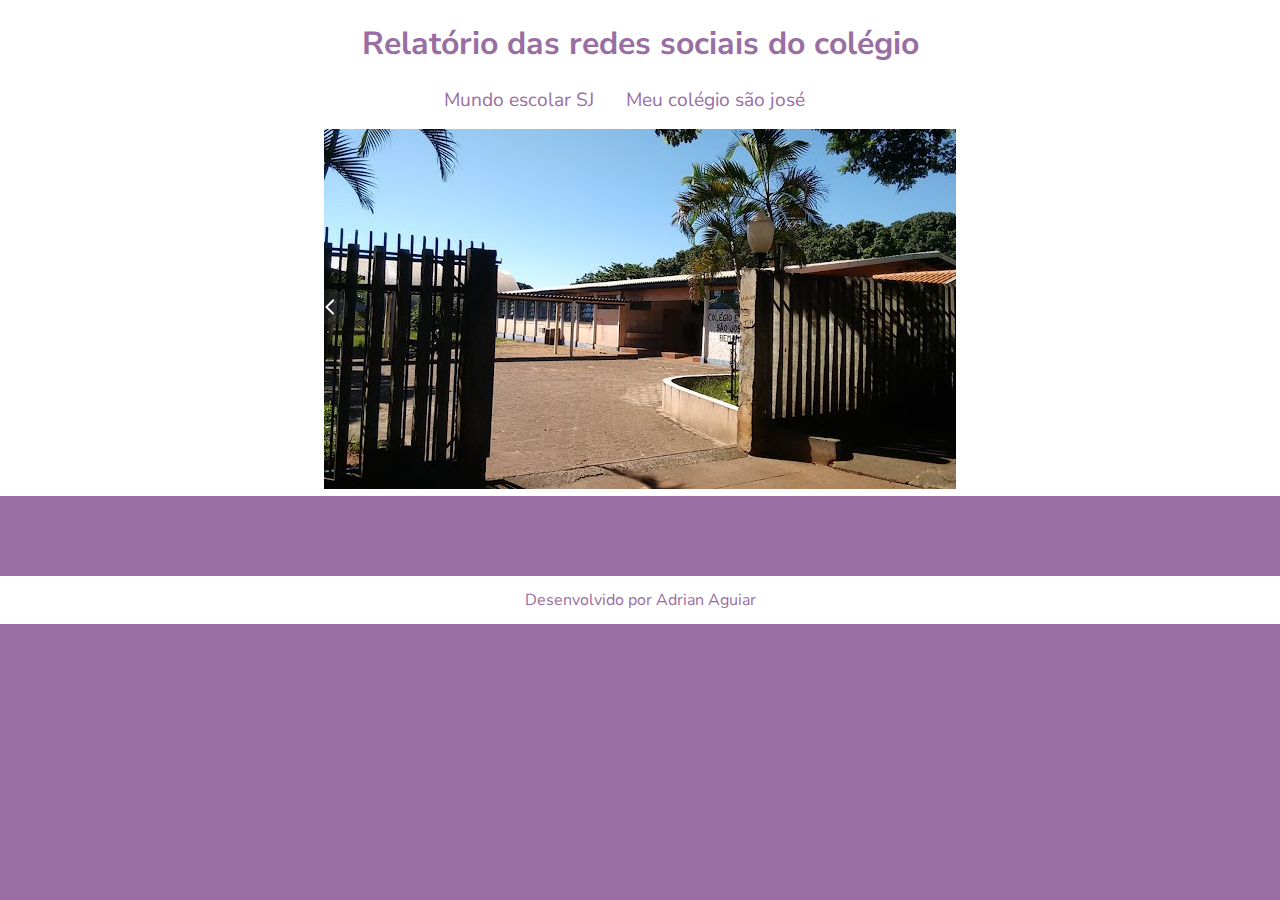
<file: alura-start-storytelling-1-unidade_10/index.html>
<!DOCTYPE html>
<html lang="pt-br">
<head>
    <meta charset="UTF-8">
    <meta name="viewport" content="width=device-width, initial-scale=1.0">
    <title>Redes Sociais do colégio</title>
    <link rel="stylesheet" href="style.css">
    <script src="https://cdn.plot.ly/plotly-2.27.0.min.js" charset="utf-8"></script>
</head>
<body>
    <header>
        <h1>Relatório das redes sociais do colégio</h1>
        <nav>
            <a href="index.html">Mundo escolar SJ</a>
            <a href="#">Meu colégio são josé</a>
        </nav>
        <img src="SJ.jpg" alt="">
    </header>
    <main class="graficos-section">
        <section id="graficos-container" class="graficos-container">
            <!-- crie os gráficos/texto aqui -->
        </section>
    </main>
    <footer>
        <p>Desenvolvido por Adrian Aguiar</p>
    </footer>
    <script type="module" src="graficos/common.js"></script>
    <script type="module" src="graficos/informacoesGlobais.js"></script>
    <script type="module" src="graficos/quantidadeUsuarios.js"></script>
</body>
</html>
</file>
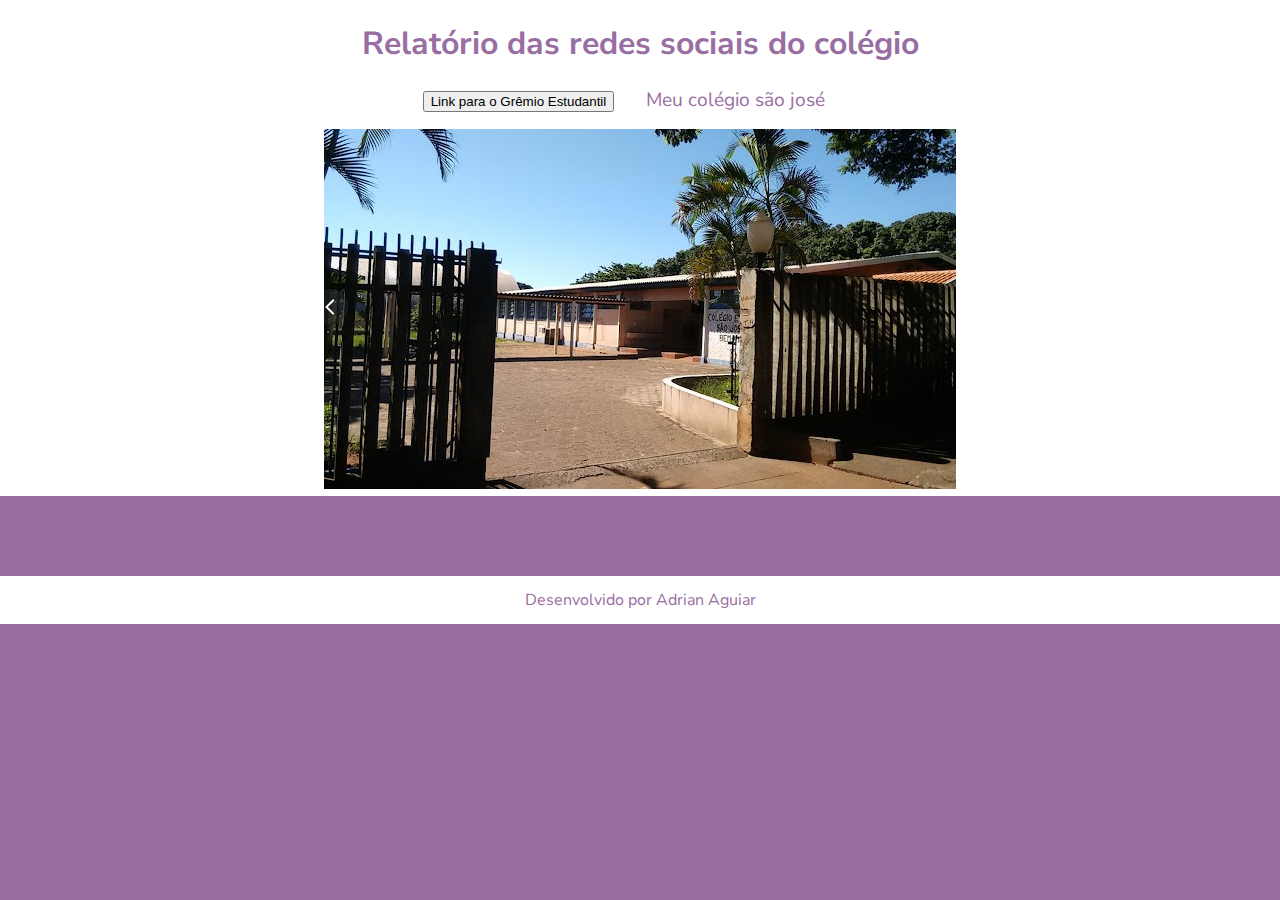
<file: relat-rio-main/alura-start-storytelling-1-unidade_10/index.html>
<!DOCTYPE html>
<html lang="pt-br">
<head>
    <meta charset="UTF-8">
    <meta name="viewport" content="width=device-width, initial-scale=1.0">
    <title>Redes Sociais do colégio</title>
    <link rel="stylesheet" href="style.css">
    <script src="https://cdn.plot.ly/plotly-2.27.0.min.js" charset="utf-8"></script>
</head>
<body>
    <header>
        <h1>Relatório das redes sociais do colégio</h1>
        <nav>
            <a href='https://libertysaojose.my.canva.site/liberty'><button>Link para o Grêmio Estudantil</button></a>
            <a href="#">Meu colégio são josé</a>
        </nav>
        <img src="SJ.jpg" alt="">
    </header>
    <main class="graficos-section">
        <section id="graficos-container" class="graficos-container">
            <!-- crie os gráficos/texto aqui -->
        </section>
    </main>
    <footer>
        <p>Desenvolvido por Adrian Aguiar</p>
    </footer>
    <script type="module" src="graficos/common.js"></script>
    <script type="module" src="graficos/informacoesGlobais.js"></script>
    <script type="module" src="graficos/quantidadeUsuarios.js"></script>
</body>
</html>
</file>
<file: alura-start-storytelling-1-unidade_10/style.css>
@import url('https://fonts.googleapis.com/css2?family=Nunito+Sans:ital,opsz,wght@0,6..12,200..1000;1,6..12,200..1000&display=swap');

:root {
    --bg-color: #996ea3;
    --primary-color: #ffffff;
    --secondary-color: #F05454;
    --font: "Nunito Sans", sans-serif;
}

body {
    background-color: var(--bg-color);
    color: var(--primary-color);
    font-family: var(--font);
    height: 100vh;
    margin: 0;
}

header {
    background-color: var(--primary-color);
    text-align: center;
    padding: 1px;
}

h1 {
    font-size: 2rem;
    color: var(--bg-color);
    font-weight: 700;
}

nav {
    display: flex;
    justify-content: center;
    font-weight: 400;
}

nav a {
    text-decoration: none;
    color: var(--bg-color);
    margin: 0 2rem 1rem 0rem;
    font-size: 1.2rem;
}

nav a:hover {
    text-decoration: underline;
    transform: scale(0.90);
    transition: transform 0.1s;
}

.graficos-container {
    margin: 5rem;
}

.grafico {
    margin-top: 3rem;
}

.graficos-container__texto {
    font-size: 1.3rem;
    text-align: center;
    padding: 2rem;
    border: var(--secondary-color) solid 2px;
}

span {
    font-weight: bold;
    color: var(--secondary-color);
}

footer {
    display: flex;
    align-items: center;
    justify-content: center;
    background-color: var(--primary-color);
    color: var(--bg-color);
    width: 100%;
    height: 3rem;
    margin-top: 2rem;
}
</file>
<file: relat-rio-main/alura-start-storytelling-1-unidade_10/style.css>
@import url('https://fonts.googleapis.com/css2?family=Nunito+Sans:ital,opsz,wght@0,6..12,200..1000;1,6..12,200..1000&display=swap');

:root {
    --bg-color: #996ea3;
    --primary-color: #ffffff;
    --secondary-color: #F05454;
    --font: "Nunito Sans", sans-serif;
}

body {
    background-color: var(--bg-color);
    color: var(--primary-color);
    font-family: var(--font);
    height: 100vh;
    margin: 0;
}

header {
    background-color: var(--primary-color);
    text-align: center;
    padding: 1px;
}

h1 {
    font-size: 2rem;
    color: var(--bg-color);
    font-weight: 700;
}

nav {
    display: flex;
    justify-content: center;
    font-weight: 400;
}

nav a {
    text-decoration: none;
    color: var(--bg-color);
    margin: 0 2rem 1rem 0rem;
    font-size: 1.2rem;
}

nav a:hover {
    text-decoration: underline;
    transform: scale(0.90);
    transition: transform 0.1s;
}

.graficos-container {
    margin: 5rem;
}

.grafico {
    margin-top: 3rem;
}

.graficos-container__texto {
    font-size: 1.3rem;
    text-align: center;
    padding: 2rem;
    border: var(--secondary-color) solid 2px;
}

span {
    font-weight: bold;
    color: var(--secondary-color);
}

footer {
    display: flex;
    align-items: center;
    justify-content: center;
    background-color: var(--primary-color);
    color: var(--bg-color);
    width: 100%;
    height: 3rem;
    margin-top: 2rem;
}
</file>
